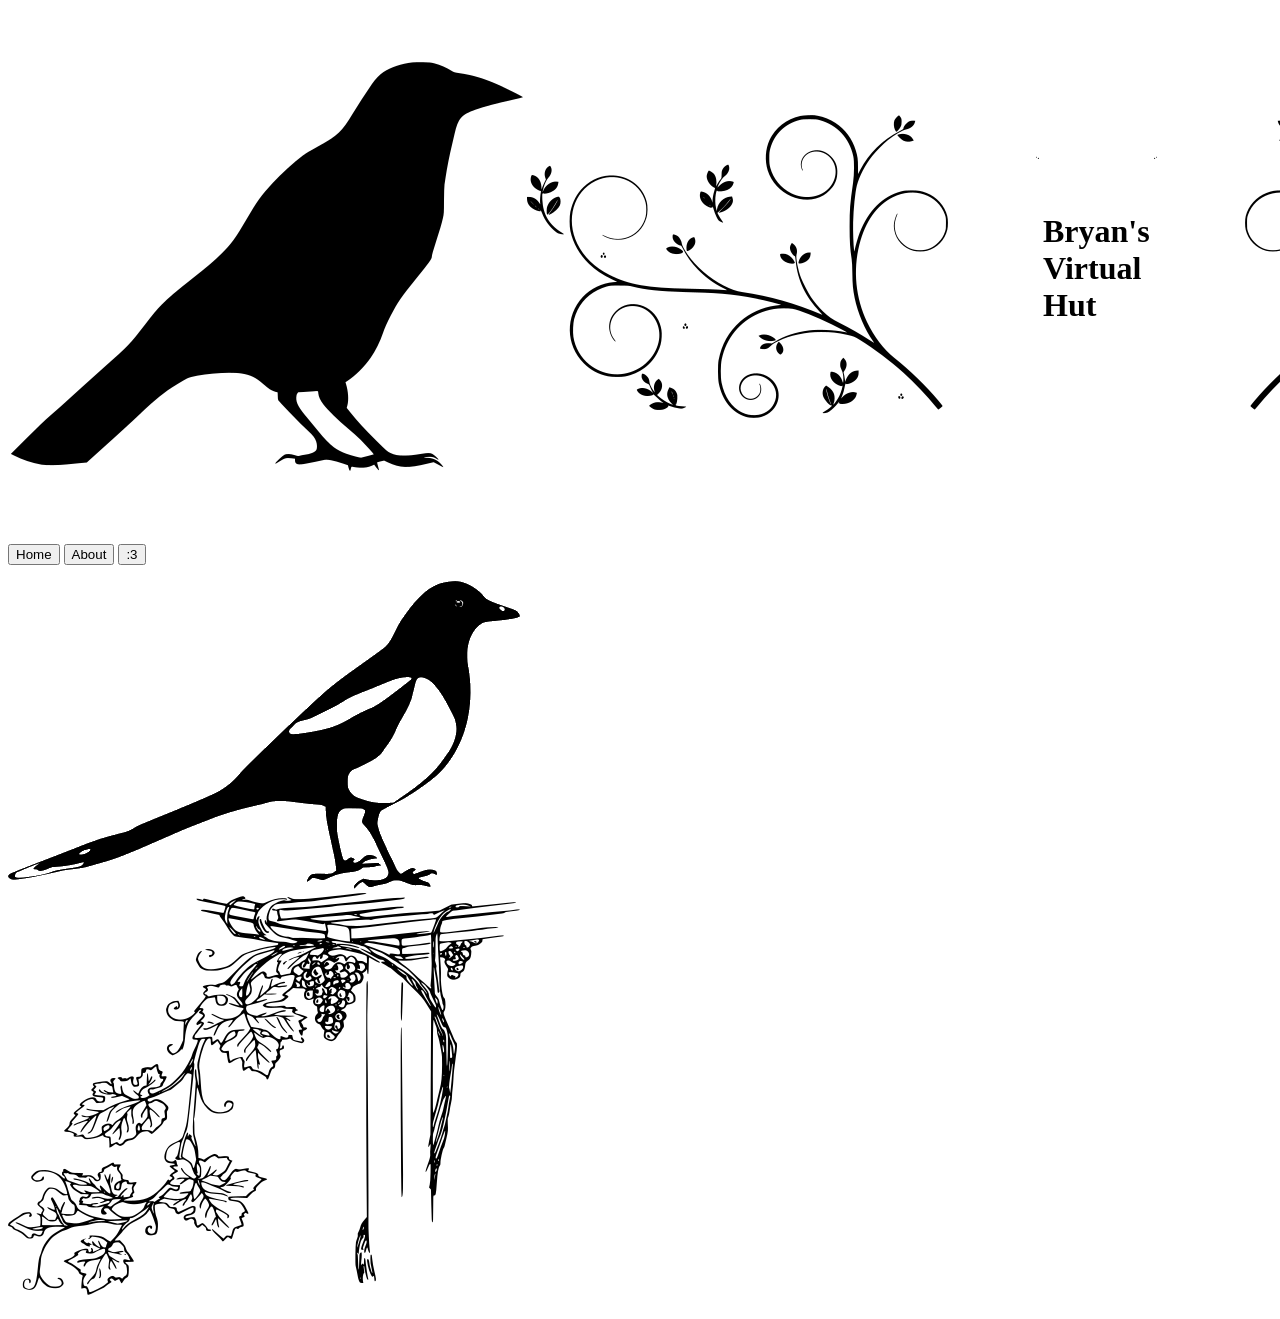
<file: index.html>
<!DOCTYPE html>
<html lang="en">
<head>
	<title>webbed site</title>
	<link rel="stylesheet" href="mytheme">
	<meta name="author" content="Bryan S">
	<meta name="description" content="makin my own homepage bitches">
	<meta name="keywords" content="gay, anarchism, communism, uhh">
	<meta http-equiv="refresh" content="30">
	<meta name="viewport" content="width=device-width, initial-scale=1.0">
</head>
<!-- Write your comments here -->
<body>
	<div id="header">
	<!-- HEADER -->
	<table>
		<tr>
			<td>
				<img id="bird" src="bird1.png" alt="bird stencil"/>
			</td>
			<td>
				<img id="vine" src="decor-vine-left.png" alt=""/>
			</td>
			<td>
				<h1 id="title">Bryan's Virtual Hut</h1>
			</td>
			<td>
				<img id="vine" src="decor-vine-right.png" alt=""/>
			</td>
			<td>
				<img id="bird" src="bird2.png" alt="bird stencil"/>
			</td>
		</tr>
	</table>
	<p>
		<a href="home" id="navbutton"><button>Home</button></a>
		<a href="about" id="navbutton"><button>About</button></a>
		<a href="index" id="navbutton"><button>:3</button></a>

	</p>
	</div>

	<div id="body">
	<div id="nav">
	<!-- NAV -->
		<img class="nav" src="bird3.png" alt="bird stencil"/>
	</div>
	<div id="main">
	<!-- MAIN -->
		<img id="corner-vine" src="corner-vine.png" alt=""/>
		<h2></h2>
		<p>
		</p>
	</div>
	</div>
	<div id="footer">
	<!-- FOOTER -->
		
	</div>
</body>
</html>

<!-- W3schools html ref page
https://www.w3schools.com/html/html_examples.asp
-->
<!-- TO LEARN
https://www.w3schools.com/html/html_blocks.asp
https://www.w3schools.com/html/html5_audio.asp
forms
-->
</file>
